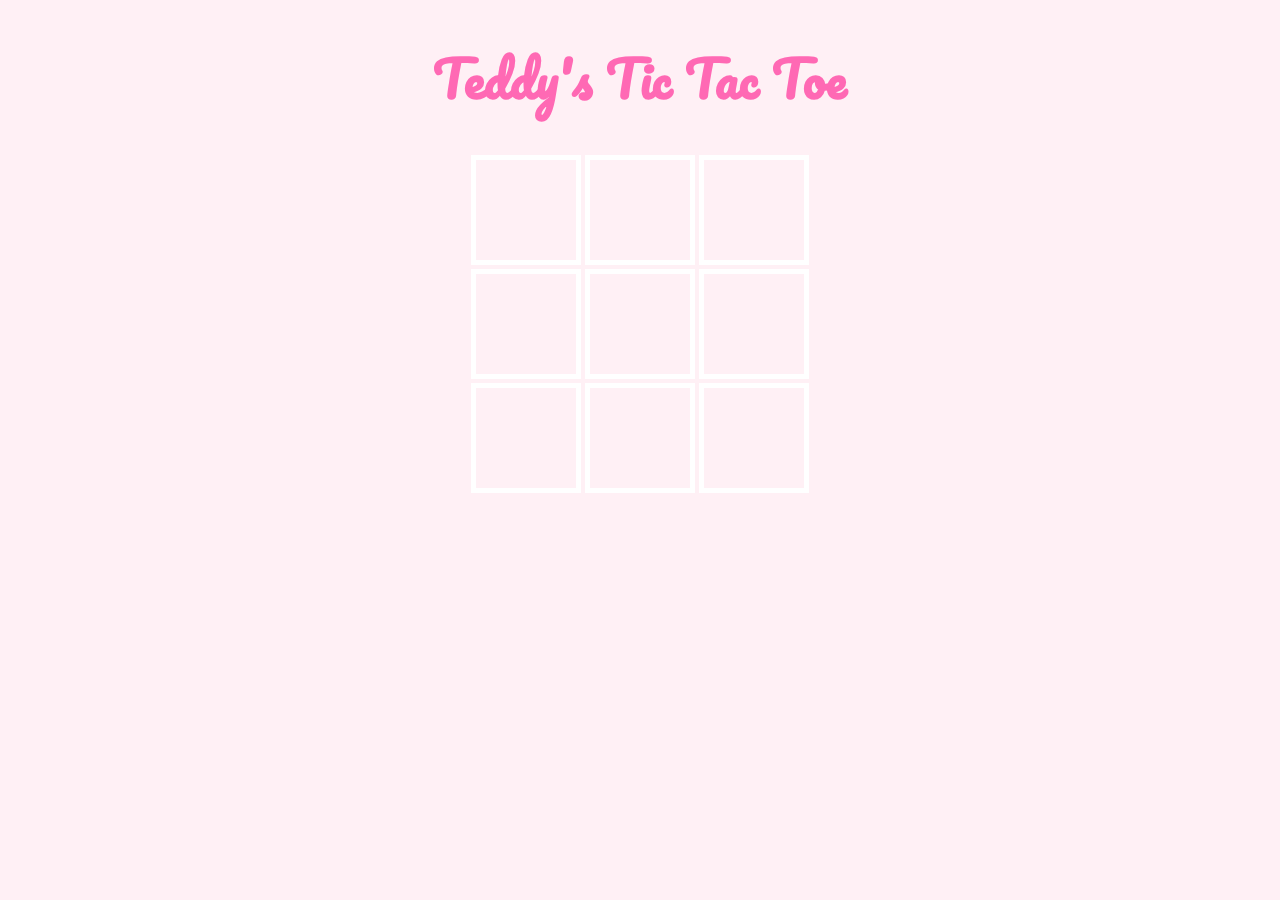
<file: tictactoe/index.html>
<!DOCTYPE HTML>

<html>

    <head>
        
        <link href='http://fonts.googleapis.com/css?family=Pacifico' rel='stylesheet' type='text/css'>

<link rel="stylesheet" type="text/css" href="css.css/tictac.css"/>

        <script type="text/javascript">

        //My variables for the game

        var painted;

        var content;

            var winningCombinations;

        var turn = 0;

        var theCanvas;

        var c;

        var cxt;

        var squaresFilled = 0;

        var w;

        var y;

        //More parts to function of the game wins losses etc

        window.onload=function(){

            painted = new Array();

            content = new Array();

            winningCombinations = [[0,1,2],[3,4,5],[6,7,8],[0,3,6],[1,4,7],[2,5,8],[0,4,8],[2,4,6]];

 

            for(var l = 0; l <= 8; l++){

            painted[l] = false;

            content[l]='';

            }

        }

        //The way the game works methods and such

        function canvasClicked(canvasNumber){

            theCanvas = "canvas"+canvasNumber;

            c = document.getElementById(theCanvas);

            cxt = c.getContext("2d");

           
if(painted[canvasNumber-1] ==false){

                if(turn%2==0){

                    cxt.beginPath();

                    cxt.moveTo(10,10);

                    cxt.lineTo(40,40);

                    cxt.moveTo(40,10);

                    cxt.lineTo(10,40);

                    cxt.stroke();

                    cxt.closePath();

                    content[canvasNumber-1] = 'X';

                }

                else{

                    cxt.beginPath();

                    cxt.arc(25,25,20,0,Math.PI*2,true);

                    cxt.stroke();

                    cxt.closePath();

                    content[canvasNumber-1] = 'O';

                }

                turn++;

                painted[canvasNumber-1] = true;

                squaresFilled++;

                checkForWinners(content[canvasNumber-1]);

 

                if(squaresFilled==9){

                    alert("Game over!");

                    location.reload(true);

                }

             

            }

            else{

                alert("Can't click there darlin!");

            }


        }

        function checkForWinners(symbol){

             

            for(var a = 0; a < winningCombinations.length; a++){

            if(content[winningCombinations[a][0]]==symbol&&content[winningCombinations[a][1]]== symbol&&content[winningCombinations[a][2]]==symbol){

                alert(symbol+ " WON!");

                playAgain();

            }

            }

        }
            
        function playAgain(){

            y=confirm("Please play again?");

            if(y==true){

                alert("Awesome! You rock dont change");

                location.reload(true);

            }

            else{

                alert("Sorry y'all you lose!");

        }

        }
            
            // I may or may not have made this a lot more complex than it needed to be. I struggled really hard with this part of the project and needed help figuring this entire section out. I tried to make it appealing and fun, but had a lot of confusion along the way.

        </script>

    </head>

    <body>
     <div id ="box">

            <h1>Teddy's Tic Tac Toe</h1>

            <canvas id = "canvas1"  width="100" height="100" style="border:5px solid white" onclick="canvasClicked(1)"></canvas>

            <canvas id = "canvas2"  width="100" height="100" style="border:5px solid white" onclick="canvasClicked(2)"></canvas>

            <canvas id = "canvas3"  width="100" height="100" style="border:5px solid white" onclick="canvasClicked(3)"></canvas><br/>

            <canvas id = "canvas4"  width="100" height="100" style="border:5px solid white" onclick="canvasClicked(4)"></canvas>

            <canvas id = "canvas5"  width="100" height="100" style="border:5px solid white" onclick="canvasClicked(5)"></canvas>

            <canvas id = "canvas6"  width="100" height="100" style="border:5px solid white" onclick="canvasClicked(6)"></canvas><br/>

            <canvas id = "canvas7"  width="100" height="100" style="border:5px solid white" onclick="canvasClicked(7)"></canvas>

            <canvas id = "canvas8"  width="100" height="100" style="border:5px solid white" onclick="canvasClicked(8)"></canvas>

            <canvas id = "canvas9"  width="100" height="100" style="border:5px solid white" onclick="canvasClicked(9)"></canvas>

        </div>

    </body>

</html>
</file>
<file: tictactoe/css.css/tictac.css>
body{

    text-align:center;
    background-color: lavenderblush;
    

}

.box{
    
    color: lavenderblush;
    text-align:center;
    font-family: arial;

}



h1{
    color: hotpink;
    font-family: 'Pacifico', cursive;
    position:relative;
    font-size: 50px;

   

}


canvas{

    position:relative;
    text-align: center;
    

}

.X {
    font-family:sans-serif;
    text-align: center;
}
</file>
